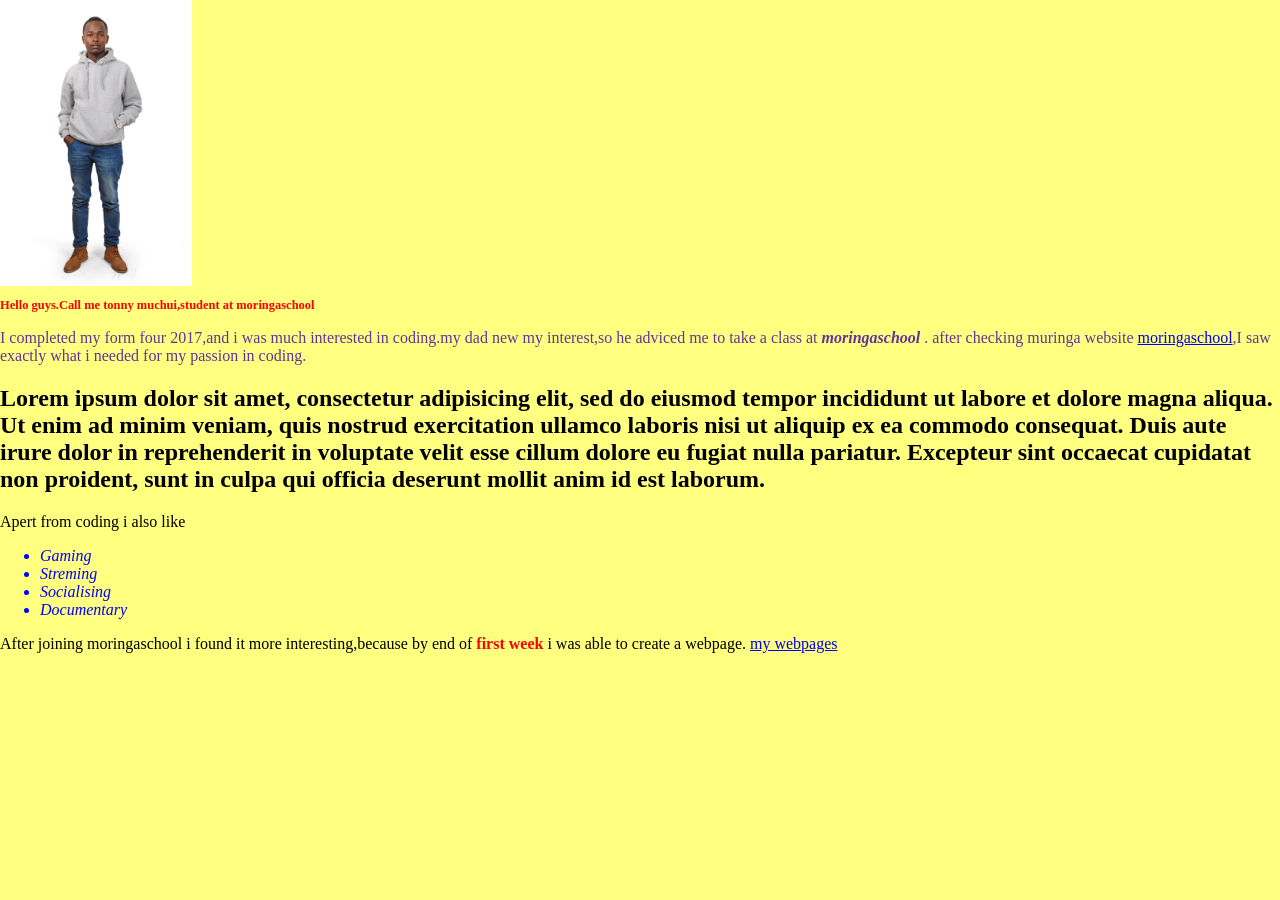
<file: index.html>
<!DOCTYPE html>
<html lang="en">

  <head>
    <title>tonny</title>
    <link rel="stylesheet" href="css/app.css">
  </head>

  <body>
<img src="img/image" alt="my photo">
<div class="important">
      <h1> <strong>Hello guys.Call me tonny muchui,student at moringaschool</strong> </h1>
  <p>I completed my form four 2017,and i was much interested in coding.my dad new my interest,so he adviced me to take a class at <em> <strong>moringaschool</strong> </em> .
  after checking muringa website <a href="https://moringaschool.com/
">moringaschool</a>,I saw exactly what i needed for my passion in coding.</p>
</div>
    <h2> Lorem ipsum dolor sit amet, consectetur adipisicing elit, sed do eiusmod tempor incididunt ut labore et dolore magna aliqua.
   Ut enim ad minim veniam, quis nostrud exercitation ullamco laboris nisi ut aliquip ex ea commodo consequat.
   Duis aute irure dolor in reprehenderit in voluptate velit esse cillum dolore eu fugiat nulla pariatur.
  Excepteur sint occaecat cupidatat non proident, sunt in culpa qui officia deserunt mollit anim id est laborum. </h2>
<p>Apert from coding i also like</p>
<ul>
        <li class="tt"> <em>Gaming</em> </li>
        <li class="tt"> <em>Streming</em> </li>
        <li class="tt"> <em>Socialising</em> </li>
        <li class="tt"> <em>Documentary</em> </li>
</ul>
<p>After joining moringaschool i found it more interesting,because by end of <span class="cat">first week</span> i was able to create a webpage. <a href="tonny1.html">my webpages</a> </p>

  </body>
</html>
</file>
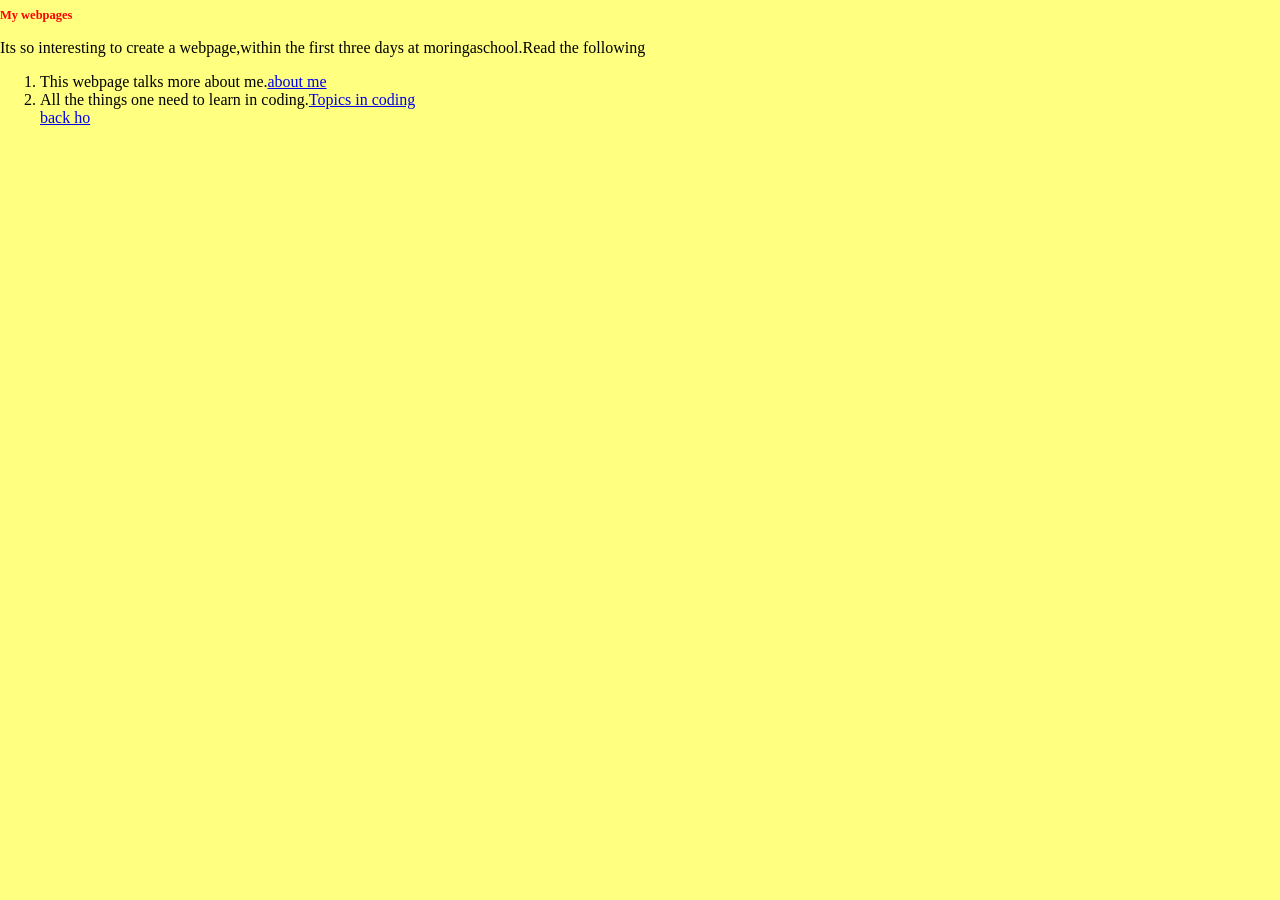
<file: tonny1.html>
<!DOCTYPE html>
<html lang="en">

  <head>
    <title>Tonny</title>
    <link rel="stylesheet" href="css/app.css">
  </head>

  <body>
    <h1> <strong>My webpages</strong> </h1>
    <p>Its so interesting to create a webpage,within the first three days at moringaschool.Read the following</p>
<ol>
  <li>This webpage talks more about me.<a href="https://github.com/tonnymuchui/tony.git">about me</a> </li>
  <li>All the things one need to learn in coding.<a href="my-first-webpage/my-first-webpage.html">Topics in coding</a> </li>
<a href="tonny.html">back ho</a>
</ol>
  </body>
</html>
</file>
<file: css/app.css>
h1{
  color: red;
  font-size: 78%
}
img{
  height: 25%;
  width: 15%;
  background-color: rgb(255, 255, 128);
}
body{
  background-color: rgb(255, 255, 128);
margin: auto;
}
.tt{
  color: blue;
}
.important{
  color: rebeccapurple;
  background-color: background-color: rgba(255, 255, 128, .5);
}
.cat{
  color: red;
  font-weight: bold;
</file>
